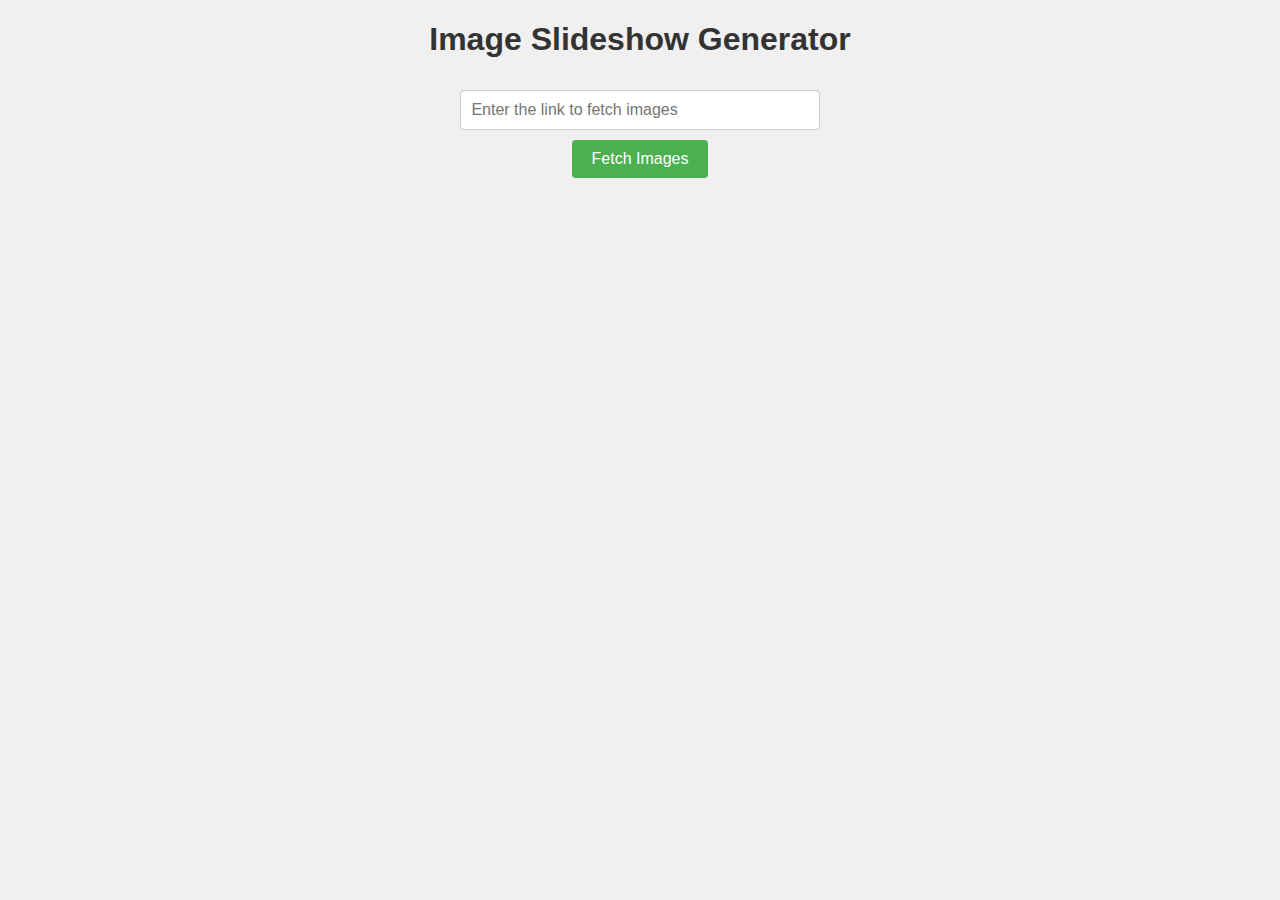
<file: index.html>
<!DOCTYPE html>
<html lang="en">
<head>
    <meta charset="UTF-8">
    <meta name="viewport" content="width=device-width, initial-scale=1.0">
    <title>Image Slideshow from Link</title>
    <link rel="stylesheet" href="style.css">
</head>
<body>
    <div class="container">
        <h1>Image Slideshow Generator</h1>
        <input type="text" id="url-input" placeholder="Enter the link to fetch images">
        <button onclick="fetchImages()">Fetch Images</button>
    </div>
    <div class="slideshow-container" id="slideshow-container">
        <!-- Slides will be injected here by JavaScript -->
    </div>
    <br>
    <!-- Dots -->
    <div style="text-align:center" id="dots-container">
        <!-- Dots will be injected here by JavaScript -->
    </div>
    <script src="script.js"></script>
</body>
</html>
</file>
<file: style.css>
/* styles.css */

body {
    font-family: Arial, sans-serif;
    background-color: #f0f0f0;
    margin: 0;
    padding: 0;
    display: flex;
    flex-direction: column;
    align-items: center;
    justify-content: center;
    height: 100vh;
}

.container {
    text-align: center;
    margin-bottom: 20px;
}

h1 {
    color: #333;
}

input[type="text"] {
    width: 80%;
    padding: 10px;
    margin: 10px 0;
    border: 1px solid #ccc;
    border-radius: 4px;
    font-size: 16px;
}

button {
    padding: 10px 20px;
    background-color: #4CAF50;
    color: white;
    border: none;
    border-radius: 4px;
    cursor: pointer;
    font-size: 16px;
}

button:hover {
    background-color: #45a049;
}

/* Slideshow styles */
.slideshow-container {
    position: relative;
    max-width: 1000px;
    margin: auto;
}

.mySlides {
    display: none;
}

img {
    vertical-align: middle;
    width: 100%;
}

.prev, .next {
    cursor: pointer;
    position: absolute;
    top: 50%;
    width: auto;
    padding: 16px;
    margin-top: -22px;
    color: white;
    font-weight: bold;
    font-size: 18px;
    transition: 0.6s ease;
    user-select: none;
}

.next {
    right: 0;
    border-radius: 3px 0 0 3px;
}

.prev {
    left: 0;
    border-radius: 0 3px 3px 0;
}

.prev:hover, .next:hover {
    background-color: rgba(0,0,0,0.8);
}

.dot {
    height: 15px;
    width: 15px;
    margin: 0 2px;
    background-color: #bbb;
    border-radius: 50%;
    display: inline-block;
    transition: background-color 0.6s ease;
}

.active {
    background-color: #717171;
}

.fade {
    animation-name: fade;
    animation-duration: 1.5s;
}

@keyframes fade {
    from {opacity: .4} 
    to {opacity: 1}
}
</file>
